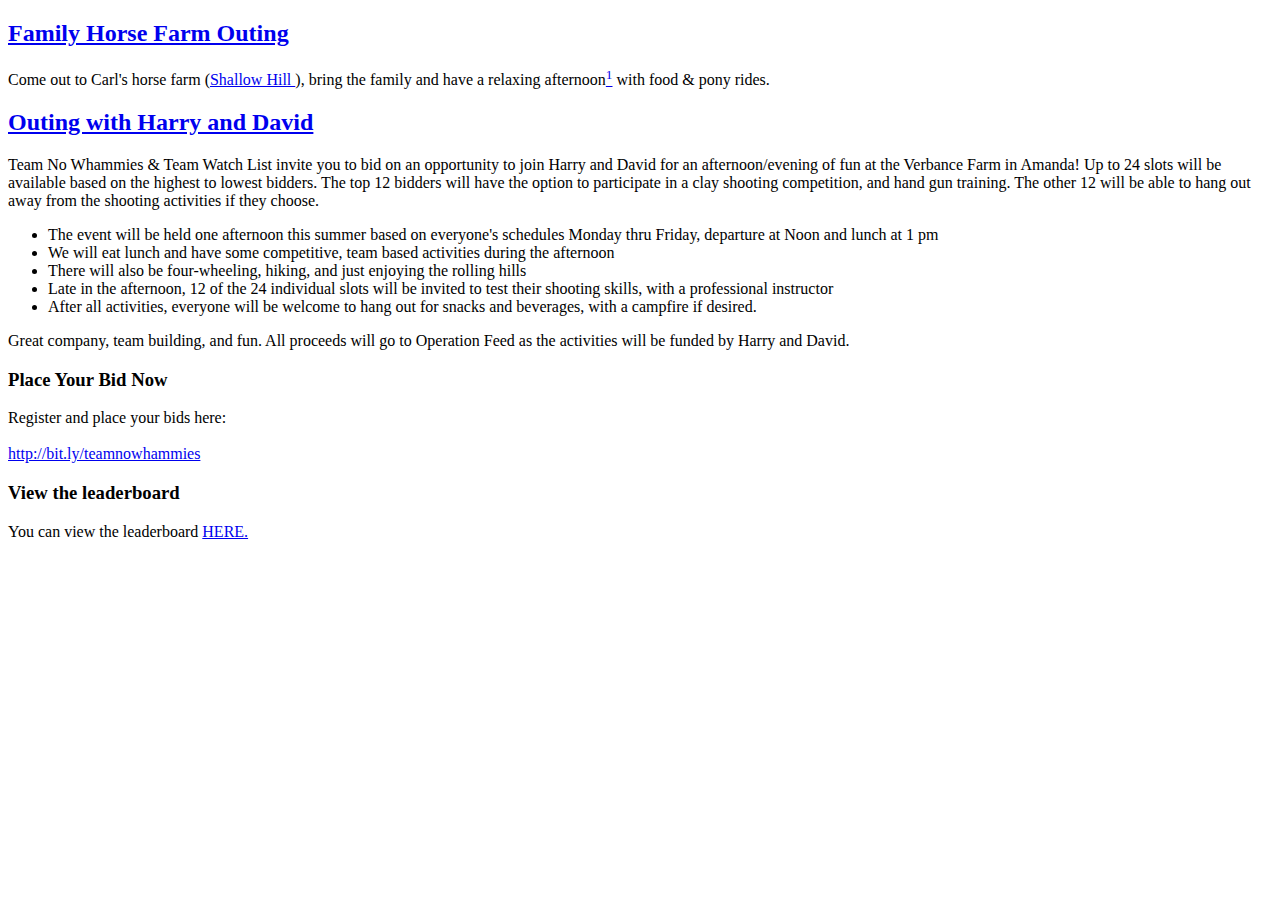
<file: main.html>
<!DOCTYPE html>
<html>
    <head>
        <title>Team No Whammies Events for Project Feed</title>
    </head>
    <body>
    
<!-- paste here -->
        <div id="content">
            <div class="event">
                    <h2><a href="?id=horses">Family Horse Farm Outing</a></h2>
                    <p>
                        Come out to Carl's horse farm 
                        (<a class="tgt" href="http://www.shallowhill.com" target="_blank">Shallow Hill
                        </a> ), 
                        bring the family and have a relaxing afternoon<a href="#1"><sup>1</sup></a>
                        with food & pony rides.
                    </p>
                    <div id="shslots">
                        <p>
                            
                        </p>
                    </div>
        
                    
            </div>
    
    
     
            <div class="event">
                <h2><a href="?id=verb">Outing with Harry and David</a></h2>
                <p>
                    Team No Whammies & Team Watch List invite you to bid on an 
                    opportunity to join Harry and David for an afternoon/evening 
                    of fun at the Verbance Farm in Amanda!  Up to 24 slots will 
                    be available based on the highest to lowest bidders.  
                    The top 12 bidders will have the option to participate in 
                    a clay shooting competition, and hand gun training.  
                    The other 12 will be able to hang out away from the 
                    shooting activities if they choose. 
                </p>
                <div id="verbdesc">
                <p>
                    <ul>
                        <li>The event will be held one afternoon this summer based on everyone's schedules Monday thru Friday, departure at Noon and lunch at 1 pm</li>
                        <li>We will eat lunch and have some competitive, team based activities during the afternoon</li>
                        <li>There will also be four-wheeling, hiking, and just enjoying the rolling hills</li>
                        <li>Late in the afternoon, 12 of the 24 individual slots will be invited to test their shooting skills, with a professional instructor</li>
                        <li>After all activities, everyone will be welcome to hang out for snacks and beverages, with a campfire if desired.</li>
                    </ul>
                </p>
                <p>
                   Great company, team building, and fun.  
                   All proceeds will go to Operation Feed as the activities 
                   will be funded by Harry and David. 
                </p>

                </div>
                <h3>Place Your Bid Now</h3>
                Register and place your bids here: <br/><br/>
                <a target="_blank" href="http://bit.ly/teamnowhammies">http://bit.ly/teamnowhammies</a>                     
            <h3>View the leaderboard</h3>
            You can view the leaderboard <a href="http://teamnowhammies.com/leaderboard.html" target="_blank">HERE.</a>
            <div class="clear"> </div>
            
                <div class="clear"> </div>
            </div>

    </div> 







<!-- end paste -->

    <script>
        refresh();
        refreshSH();
        setInterval(refresh,30000);
	</script>		

        

    </body>
</html>
</file>
